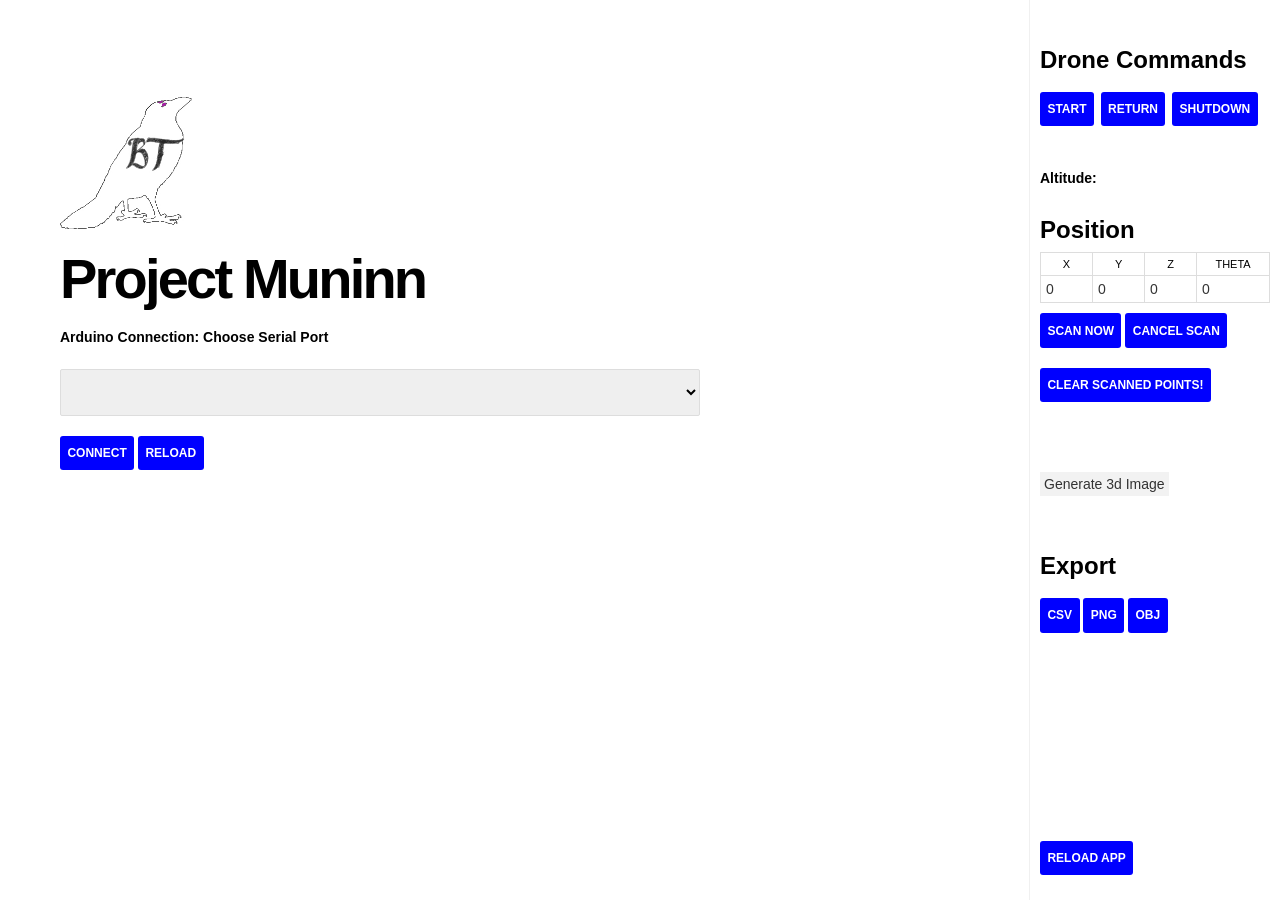
<file: 3DScanner/index.html>
<html>
	<script>
	function start(ipAddress) {
     var oShell = new ActiveXObject("wscript.shell");
     oShell.Run("cmd.exe /k cd ProjectMuninn/3DScanner && Start PulsedLight3dScanner.lnk" );
	 var otShell = new ActiveXObject("wscript.shell");
     otShell.Run("cmd.exe /k Taskkill /IM cmd.exe && exit" );
	 var ouShell = new ActiveXObject("wscript.shell"); 
     ouShell.Run("cmd.exe /k cd ../../../ && cd Program Files/nodejs && node.exe" );
	 
	 
	 }

function stop(ipAddress) {
     var oShell = new ActiveXObject("wscript.shell"); 
     oShell.Run("cmd.exe /k ipconfig" ); 				<!--Start Command line -->
     
}

function shutdown(ipAddress) {
     var oShell = new ActiveXObject("wscript.shell"); 
     oShell.Run("cmd.exe /k cd../muninn && node test3.js && ^C^C" ); 				<!--Start Command line -->
     
}
	</script>
	
    <link rel="stylesheet" href="css/style.css" type="text/css">
    <script type="text/javascript" src="js/three.min.js"></script>
    <script type="text/javascript" src="js/OBJExporter.js"></script>
    <script type="text/javascript" src="js/Detector.js"></script>
    <script type="text/javascript" src="js/two.min.js"></script>
	<div id="connect_box">
	<header class="site-header">

	<a href="index.html" title="Home"><img width="132" height="132" src="img/this.png"/></a>
	<h1 class="site-title">Project Muninn</h1>

		<br>
		<h3>Arduino Connection: Choose Serial Port</h3>
		<!-- Box for choosing the port to connect to -->
		<select id="port_list"><option>Please Wait...</option></select><br>
		<button id="connect_button">Connect</button> <button class="reload_app">Reload</button><br>
		<!-- <p><small>If you don't see the serial port for your Arduino, try unplugging and replugging the USB and hitting "Reload App". This can also help if the serial port has issues during use.</small></p> -->
		</header>
	
	</div>
	<div id="sidebar">
	
	  <br><br>
	  <h2>Drone Commands<h2>
	  <div class = "control">
	<a href="javascript:start('begin')"><button class="button">Start</button></a>
	<a href="javascript:stop('begin')"><button class="button">Return</button></a>
	<a href="javascript:shutdown('begin')"><button class="button">Shutdown</button></a>
	</div>
	  <br>
	  <h3>Altitude:</h3>
	  <br>
	  <h2>Position</h2>

	  <table>
	    <tbody>
	      <tr>

	        <td>X</td>
	        <td>Y</td>
	        <td>Z</td>
	        <td>Theta</td>

	      </tr>
	      <tr>

	        <td><input type="text" id="Xa" placeholder="X" value="0"></td>
	        <td><input type="text" id="Ya" placeholder="Y" value="0"></td>
	        <td><input type="text" id="Za" placeholder="Z" value="0"></td>
	        <td><input type="text" id="Thetaa" placeholder="Theta" value="0"></td>

	      </tr>
	    </tbody>
	  </table>
	  
	  <p><button id="scanBtn">Scan Now</button>
	   <button id="cancelBtn" class="red">Cancel Scan</button><br><button id="clearPtsBtn">Clear Scanned Points!</button></p>

	    <hr>
	  <div class = "threeD">
		<form method="post" action="OMV/example/OMV.obj">
			<input type="submit" class="button" value="Generate 3d Image">
	</form>
		<!-- <input type="button" value="Generate 3d Image" href = "OMV/example/OMV" > -->
	</div>
	<hr>
	  <span id="Export">

	    <h2>Export</h2>
	    <p><button id="exportCSV">CSV</button> <button id="exportPNG">PNG</button> <button id="exportOBJ">OBJ</button></p>
	  </span>
	  <hr>
	  
	  


	  <br>
	  <p style="position:absolute;bottom:24px;width:92%;">	 <button class="reload_app">Reload App</button><br>
	</div>
	<div id="main_box" style="display:none;">
	  <div id="container" ></div>
	  <div id="container2" style="display:none;"></div>
	</div>
	<script src="js/jquery.min.js"></script>
	<script src="main.js"></script>
</html>
</file>
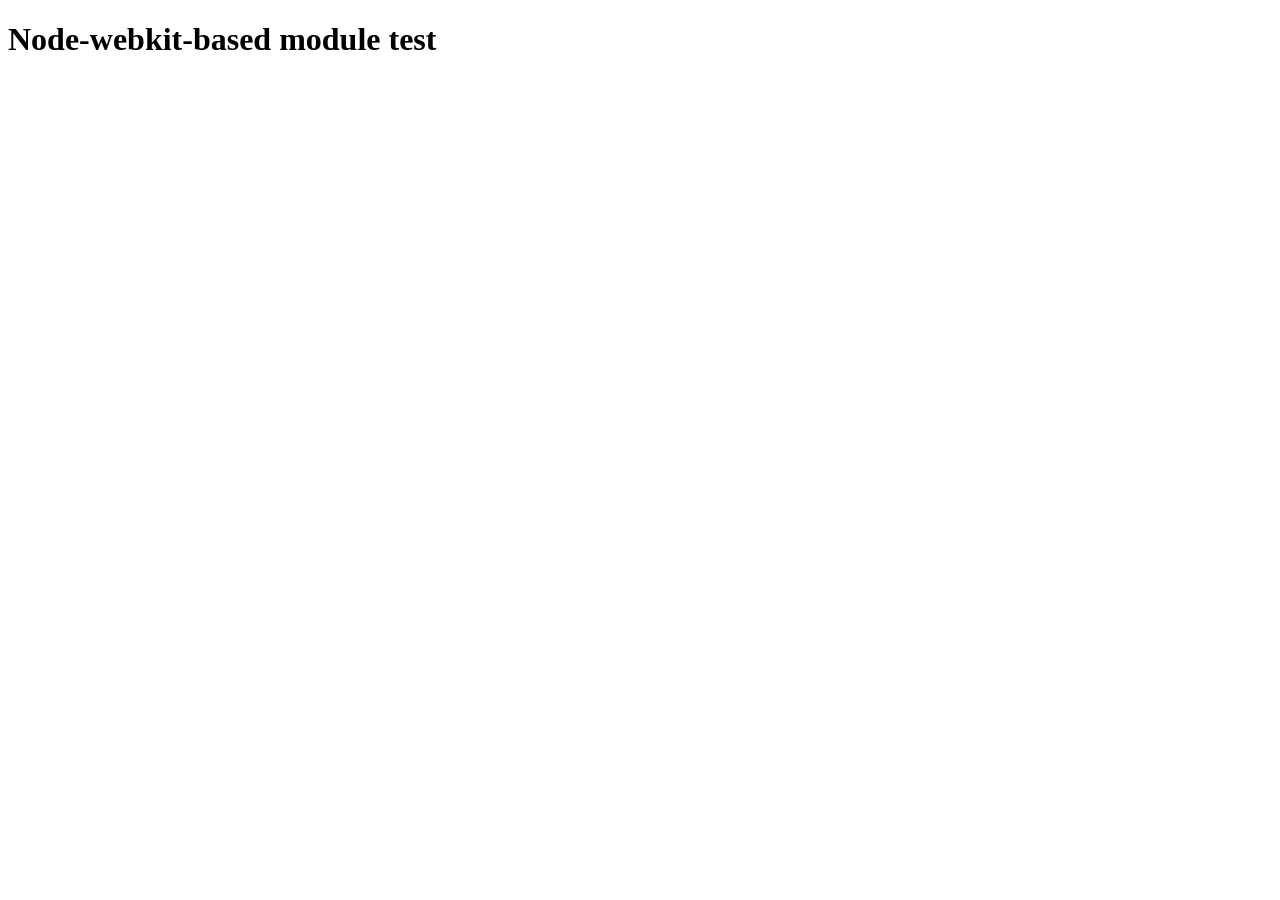
<file: node_modules/serialport/node_modules/node-pre-gyp/lib/util/nw-pre-gyp/index.html>
<!doctype html>
<html>
<head>
<meta charset="utf-8">
<title>Node-webkit-based module test</title>
<script>
function nwModuleTest(){
   var util = require('util');
   var moduleFolder = require('nw.gui').App.argv[0];
   try {
      require(moduleFolder);
   } catch(e) {
      if( process.platform !== 'win32' ){
         util.log('nw-pre-gyp error:');
         util.log(e.stack);
      }
      process.exit(1);
   }
   process.exit(0);
}
</script>
</head>
<body onload="nwModuleTest()">
<h1>Node-webkit-based module test</h1>
</body>
</html>
</file>
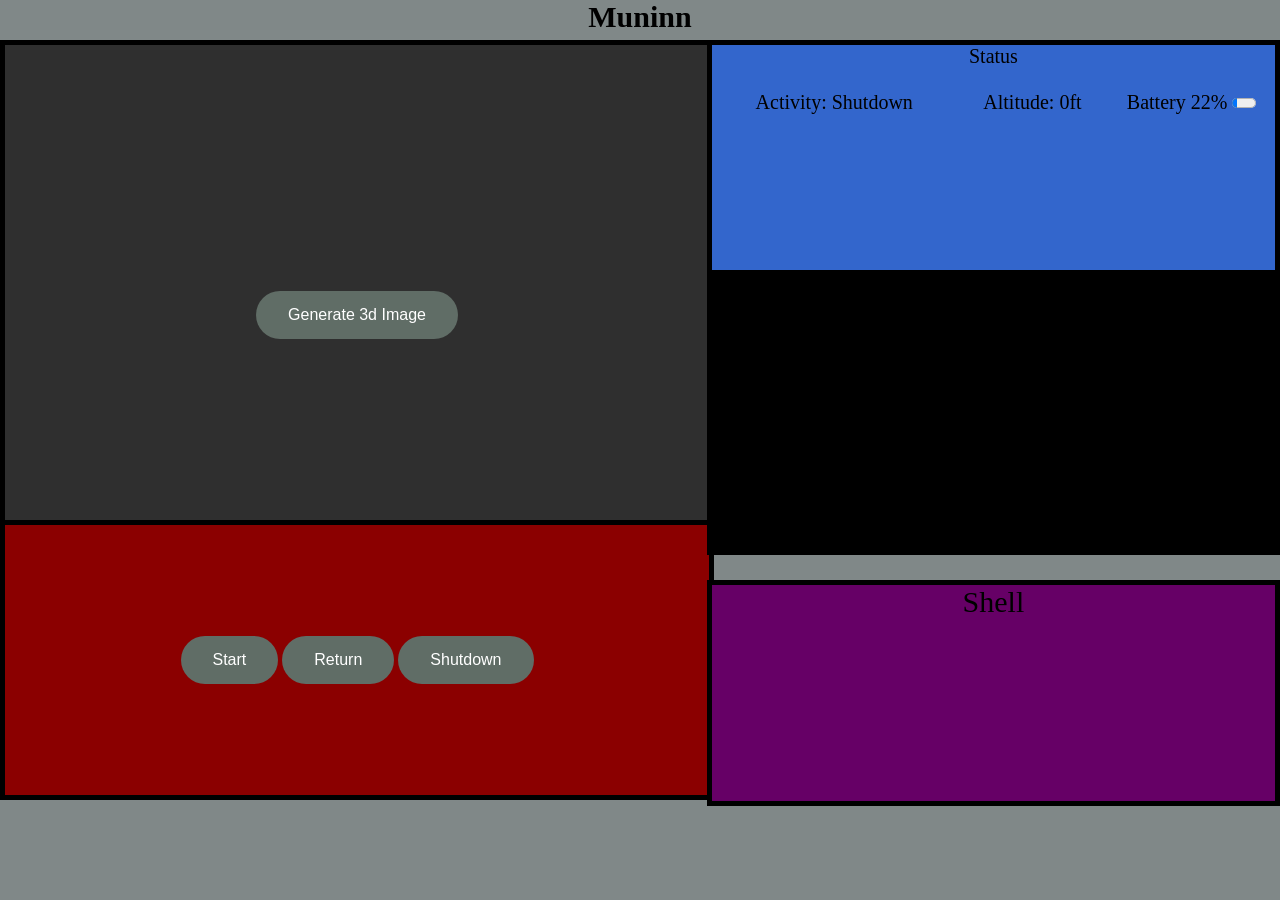
<file: gui/FrontPage.html>
<!DOCTYPE html>

<html> 
	<head>
		<title>Muninn</title>
		<link rel="stylesheet" type="text/css" href="css/stylesheet.css">
		<!--	<meta http-equiv="refresh" content="10" /> -->
	
	</head>

	<body>
<script type="text/javascript" language="javascript"> 
function start(ipAddress) {
     var oShell = new ActiveXObject("wscript.shell"); 
     oShell.Run("cmd.exe /k cd../muninn && node hover_in_place.js && ^C^C" ); 				<!--Start Command line -->
     
}
function stop(ipAddress) {
     var oShell = new ActiveXObject("wscript.shell"); 
     oShell.Run("cmd.exe /k ipconfig" ); 				<!--Start Command line -->
     
}

function shutdown(ipAddress) {
     var oShell = new ActiveXObject("wscript.shell"); 
     oShell.Run("cmd.exe /k cd../muninn && node test3.js && ^C^C" ); 				<!--Start Command line -->
     
}



</script>
	
<div class = "box" style="font-size:30px"><strong>Muninn</strong>
	
	<div class = "threeD">
		<form method="post" action="OMV/example/OMV.obj">
			<input type="submit" class="button" value="Generate 3d Image">
	</form>
		<!-- <input type="button" value="Generate 3d Image" href = "OMV/example/OMV" > -->
	</div>

	<div class = "control">
	<a href="javascript:start('begin')"><button class="button">Start</button></a>
	<a href="javascript:stop('begin')"><button class="button">Return</button></a>
	<a href="javascript:shutdown('begin')"><button class="button">Shutdown</button></a>
	</div>
	
	<div class = "shell">Shell
	
	
	</div>
	
	<div class = "camera"><video width="100%" height="100%" autoplay>
    <source src="videos/vid.mp4" type="video/mp4"></video></div> 
	
	<div class = "info" style="font-size:20px">Status
	<p></p>
	<table style="width:100%">
	<tr>
    <td>Activity: Shutdown</td>
    <td>Altitude: 0ft</td>		
    <td>Battery <script>document.write(22);</script>% <progress style="width:15%" value="22" max="100" ></progress>
	</td>
	</tr>
	</div>
	
</div>
	<!--Battery %
	
	Status: (Ready, Scanning, Shutting Down)
	
	
	-->
	

	</body>
</html>
</file>
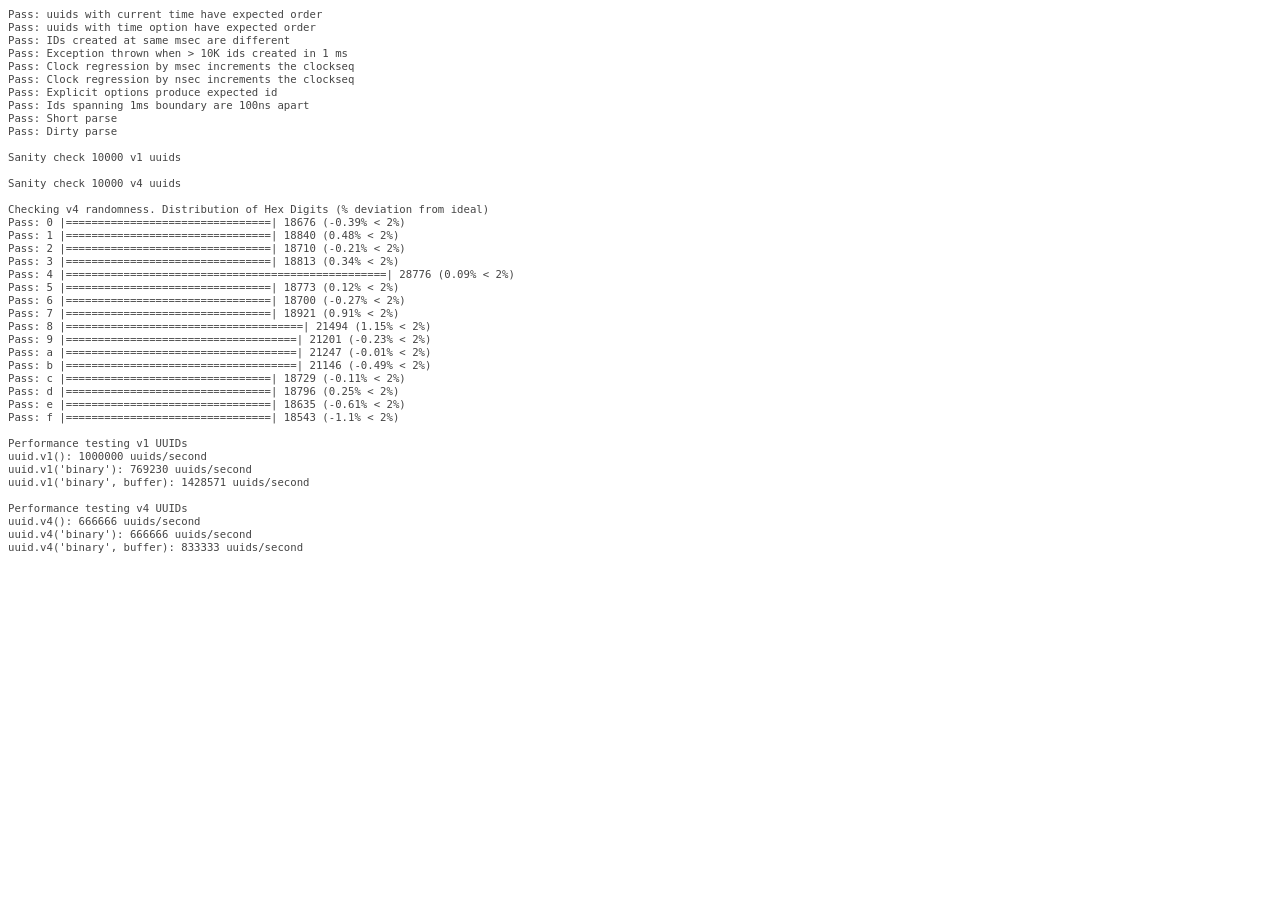
<file: node_modules/serialport/node_modules/node-uuid/test/test.html>
<html>
  <head>
    <style>
      div {
        font-family: monospace;
        font-size: 8pt;
      }
      div.log {color: #444;}
      div.warn {color: #550;}
      div.error {color: #800; font-weight: bold;}
    </style>
    <script src="../uuid.js"></script>
  </head>
  <body>
    <script src="./test.js"></script>
  </body>
</html>
</file>
<file: 3DScanner/css/style.css>
#connect_box,#select_sensor_box {
	max-width:640px;
/* 	margin:0 auto; */
margin-left:60px;
	margin-top:60px;
}

#main_box {
	width:100%;
	height:100%;
	position:absolute;
	top:0;
	left:0;
	overflow:scroll;
}

#sidebar {
	border-left: 1px solid #f0f0f0;
	padding:10px;
	-webkit-user-select:all!important;
	float:left;
	width:230px;
	height:100%;
	position:fixed;
	z-index:99;
	right:0;
	top:0;
	overflow:scroll;
	background:rgba(255,255,255,0.88);
}

#container,#container2 {
	float:left;
	height:100%;
	width:100%;
	overflow:scroll;
	position:absolute;
	z-index:1;
	top:0;
	left:0;
}

#container canvas,#container2 canvas {
	position:absolute;
	top:0;
	left:0;
	margin:0;
	padding:0;
	border:0;
	overflow:scroll;
}

path:hover {
	fill:red;
}

/* RESET - http://meyerweb.com/eric/tools/css/reset/ | v2.0 | 20110126 */
html,
body,
div,
span,
applet,
object,
iframe,
h1,
h2,
h3,
h4,
h5,
h6,
p,
blockquote,
pre,
a,
abbr,
acronym,
address,
big,
cite,
code,
del,
dfn,
em,
img,
ins,
kbd,
q,
s,
samp,
small,
strike,
strong,
sub,
sup,
tt,
var,
b,
u,
i,
center,
dl,
dt,
dd,
ol,
ul,
li,
fieldset,
form,
label,
legend,
table,
caption,
tbody,
tfoot,
thead,
tr,
th,
td,
article,
aside,
canvas,
details,
embed,
figure,
figcaption,
footer,
header,
menu,
nav,
output,
ruby,
section,
summary,
time,
mark,
audio,
video {
  margin: 0;
  padding: 0;
  border: 0;
  font-size: 100%;
  vertical-align: baseline;
}
/* HTML5 display-role reset for older browsers */
article,
aside,
details,
figcaption,
figure,
footer,
header,
menu,
nav,
section {
  display: block;
}
blockquote,
q {
  quotes: none;
}
blockquote:before,
blockquote:after,
q:before,
q:after {
  content: '';
  content: none;
}
table {
  border-collapse: collapse;
  border-spacing: 0;
}
/* Hand cursor on clickable input elements */
label,
input[type="button"],
input[type="submit"],
input[type="image"],
button {
  cursor: pointer;
}
/* Bicubic resizing for non-native sized IMG: code.flickr.com/blog/2008/11/12/on-ui-quality-the-little-things-client-side-image-resizing/ */
.ie7 img {
  -ms-interpolation-mode: bicubic;
}
/* www.sitepoint.com/blogs/2010/08/20/ie-remove-textarea-scrollbars/ */
textarea {
  overflow: auto;
}
/* Webkit browsers add a 2px margin outside the chrome of form elements */
button,
input,
select,
textarea {
  margin: 0;
}
/* www.pathf.com/blogs/2008/05/formatting-quoted-code-in-blog-posts-css21-white-space-pre-wrap/ */
pre {
  white-space: pre;
  white-space: pre-wrap;
  word-wrap: break-word;
  border: 1px solid #dddddd;
  padding: 10px;
  margin-bottom: 20px;
}
/* Normalize monospace sizing: en.wikipedia.org/wiki/MediaWiki_talk:Common.css/Archive_11#Teletype_style_fix_for_Chrome */
pre,
code,
kbd,
samp {
  font-family: monospace, 'Open Sans', sans-serif;
}
/* Accessible focus treatment: people.opera.com/patrickl/experiments/keyboard/test */
a:hover,
a:active {
  outline: none;
}
/* Set sub, sup without affecting line-height: gist.github.com/413930 */
sub,
sup {
  font-size: 75%;
  line-height: 0;
  position: relative;
}
sup {
  font-size: 50%;
  vertical-align: super;
}
sub {
  font-size: 50%;
  vertical-align: sub;
}
/**
 * Variables
 */
/**
 * Functions
 */
/**
 * Mixins
 */
/**
 * Animations
 */
@-webkit-keyframes spin-360 {
  from {
    -webkit-transform: rotate(0);
    /* Saf3.1+, Chrome */
  
    -moz-transform: rotate(0);
    /* FF3.5+ */
  
    -ms-transform: rotate(0);
    /* IE9 */
  
    -o-transform: rotate(0);
    /* Opera 10.5 */
    transform: rotate(0);
    zoom: 1;
  }
  50% {
    -webkit-transform: rotate(180deg);
    /* Saf3.1+, Chrome */
  
    -moz-transform: rotate(180deg);
    /* FF3.5+ */
  
    -ms-transform: rotate(180deg);
    /* IE9 */
  
    -o-transform: rotate(180deg);
    /* Opera 10.5 */
    transform: rotate(180deg);
    zoom: 1;
  }
  to {
    -webkit-transform: rotate(0);
    /* Saf3.1+, Chrome */
  
    -moz-transform: rotate(0);
    /* FF3.5+ */
  
    -ms-transform: rotate(0);
    /* IE9 */
  
    -o-transform: rotate(0);
    /* Opera 10.5 */
    transform: rotate(0);
    zoom: 1;
  }
}

/*=======SKELETON OVERRIDE=======*/

body,p,table,button{
	font-size:14px;
	line-height:20px;
	font-family:sans-serif;
}


table td input {
	padding:4px!important;
	width:100%;
	text-align:left;
	margin:2px;
	outline:0;
	border:0;
	

	
}

table td {
	border-bottom:none;
	padding:1px;
	text-align: center;
	border:1px solid #ddd;
}

button {
	padding:0 15px;
	text-transform:none;
	letter-spacing:normal;
	font-size:12px;
}

input {
	padding:4px!important;
	margin:0!important;
	opacity:.8;
	color:#000!important;
	outline:0;
	border:0;
}

p {
	margin-bottom:11px;
}

button {

	border:none;
	display: inline-block;
margin: 10px 0;
padding: 0.6em 0.618em;
font-family: sans-serif;
font-weight: 700;
text-transform: uppercase;
color: #fff;
background: #0000ff;
-webkit-border-radius: 3px;
border-radius: 3px;
-moz-background-clip: padding;
-webkit-background-clip: padding-box;
background-clip: padding-box;
-webkit-transition: all ease-in-out 0.2s;
-moz-transition: all ease-in-out 0.2s;
-ms-transition: all ease-in-out 0.2s;
-o-transition: all ease-in-out 0.2s;
transition: all ease-in-out 0.2s;	
}


button:hover {
  background: #f0f0f0;
  color:#0000ff;
}

buttons{
	margin-top:3.874em;
	display: block;
}







td{
	font-size:11px;
	text-transform: uppercase;
}
input{
	font-size: 14px;
}
body {
	color:#000;

}

hr {
	border:0;
	outline:0;
	margin:30px;
}

h2, h3 {
	margin-bottom:12px;
}

h2{
	font-size:24px;
}


select {
	width:100%;
	
	border:1px solid #ddd;
	height:40px;
	line-height:30px;
	display:inline-block;
padding: 1.6em 1.618em;
	margin:10px 0;
	margin-right:6px;
	font-size:14px;
	color:#000;
	vertical-align:middle;
	-webkit-border-radius:2px;
	-moz-border-radius:2px;
	border-radius:2px;
}

.site-title{
	font-family: sans-serif;
	font-size: 4em !important;
	letter-spacing: -0.05em;
	line-height: 1em;

}

.site-header {
  margin: 0 0 1.631em;
  padding: 2.618em 0;


  -webkit-transition: all ease-in-out 0.2s;
  -moz-transition: all ease-in-out 0.2s;
  -ms-transition: all ease-in-out 0.2s;
  -o-transition: all ease-in-out 0.2s;
  transition: all ease-in-out 0.2s;
}
.site-header img {
  margin: 0 0 1.618em;
}
.site-header h1 {
  margin: 0;
  font-size: 1.2em;
  font-weight: 900;

}
small{
	font-size:12px;
}
</file>
<file: gui/css/stylesheet.css>
body {
                                
	}							
.box{
	position:absolute;
	width:100%;
	height: 100%;
	top:0; 
	right:0; 
	bottom:0; 
	left:0;
	margin:0;
	background-color: #808888;
	background-position: center;
	font-family: Georgia, Times, serif;
	text-align: center; 
}
.threeD {
    position:absolute;
	width: 55%;
    height: 60%;
    border: 5px solid black;
    display: flex;
	align-items: center;
	justify-content: center;
	top: 40px;
	left: 0px;
	background-color: #2f2f2f;
	text-align: center;
	line-height: 1.4em;
	}

.control{
	position:absolute;
	width: 55%;
	height: 30%;
	display: flex;
	top: 520px;
	align-items: center;
	justify-content: center;
	border: 5px solid black;
	background-color: #8B0000;
	text-align: center;
}

.button{
	background-color: #606d66;
    border: none;
    color: white;
    padding: 15px 32px;
    text-align: center;
    text-decoration: none;
    display: inline-block;
    font-size: 16px;
    margin: 4px 2px;
    cursor: pointer;
	border-radius: 25px;
}

.button:hover {
    background-color: #4CAF50;	
    color: white;
	padding : 30px;
	
}



.info{
	position:absolute;
	width: 44%;
    height: 25%;
    border: 5px solid black;
    background-color: #3366cc;
	top:40px;
	right: 0px;
	text-align: center;
	/*<a href = "C:\folder_name\program.exe">*/
}

.camera{
	position:absolute;
	top:275px;
	right: 0px;
	width: 44%;
	height: 30%;
	border: 5px solid black;
	/*margin: 0px auto 40px auto;*/
	background-color: black;
}

.shell{
	position:absolute;
	top:580px;
	right:0;
	width: 44%;
	height: 24%;
    border: 5px solid black;
    background-color: #660066;
	text-align: center;
}
</file>
